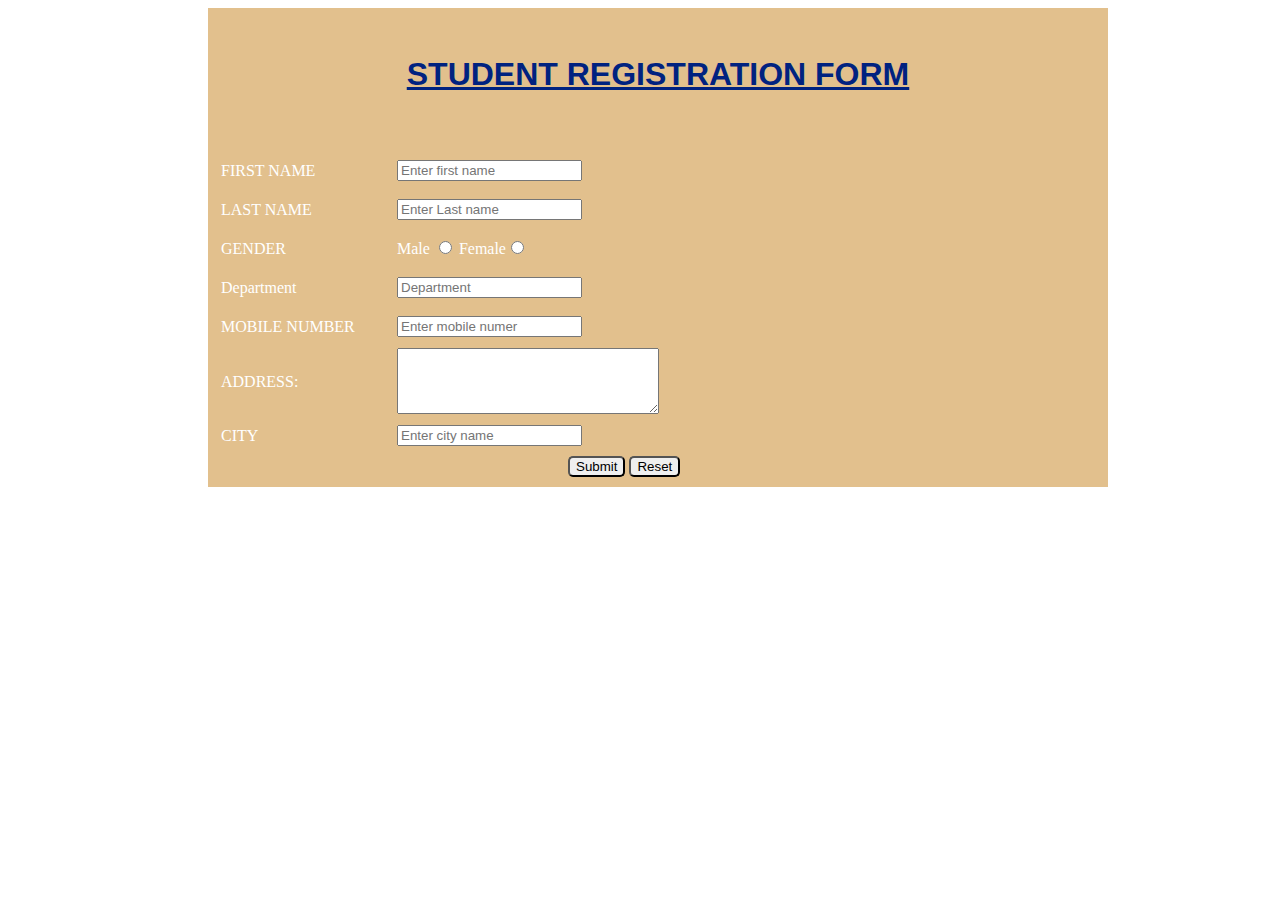
<file: mahnoor web/form.html>
<html lang="en">
<head>
    <meta charset="UTF-8">
    <meta name="viewport" content="width=device-width, initial-scale=1.0">
    <link rel="stylesheet" href="form.css">
    <title>registration</title>
</head>
<body>
    <form action="index.html">

        <h1 style="text-align: center; color: rgb(0, 34, 128); font-family: Arial, Helvetica, sans-serif;" ><u>STUDENT REGISTRATION FORM </u></h1>
        <table>
            <tr>
                <td> <label>FIRST NAME</label></td>
                <td>&nbsp;&nbsp;</td>
                <td> <input type="text" placeholder="Enter first name" id="first" maxlength="30" pattern="[a-z A-Z]+" required ></td>
             </tr>
        
            <tr>
                <td> <label>LAST NAME</label></td>
                <td></td>
                <td> <input type="text" placeholder="Enter Last name" id="last" maxlength="30" pattern="[a-z A-z]+" required></td>
            </tr>

            <tr>
       
                <td><label>GENDER</label></td>
                <td></td>
               <td>Male <input type="radio" value="Male" name="GENDER">
                Female<input type="radio" value="Female" name="GENDER"></td>
            
            </tr>

             <tr>
                <td><label>Department</label></td>
                <td></td>
                <td>
                    <input id="depart" name="depart" placeholder="Department" list="Depart">
                    <datalist id="Depart" >
                       <option value="Mathematics" >Mathematics</option>
                        <option value="Biology">Biology</option>
                        <option value="Physics">Physics</option>
                        <option value="Arts">Arts</option>
                        <option value="Computer Science">Computer Science</ption>
                        <option value="Chemistry">Chemistry</option>
                        
                    </datalist>
                    
                   </td>
         </tr>
       
         <tr>
            <td><label>MOBILE NUMBER</label></td>
            <td></td>
            <td><input type="text" placeholder="Enter mobile numer" maxlength="10" id="mobile"></td>
      
        </tr>
        <br>
        <tr>
            <td><label for="address">ADDRESS: </label></td>
            <td></td>
            <td><textarea id="address" name="address" rows="4" cols="30"></textarea> </td>
        </tr>
        <tr>
      
            <td><label>CITY</label></td>
            <td></td>
            <td><input type="text" placeholder="Enter city name" pattern="[a-z A-Z]+" maxlength="30" ></td>
       
        </tr>
        <br>
       
        </table>
        <input id="submit" type="submit" value="Submit">
                <input id="reset" type="reset" value="Reset">

    </form>
</body>
</html>
</file>
<file: mahnoor web/form.css>
*{
    box-sizing: border-box;
}
label{
    width: 160px;
    display: inline-block;
}

form{
    background-color: rgb(226, 192, 141);
    color: white;
    padding: 10px;
    width: 900px;
    margin-left: 200px;
}
table{
    line-height: 35px;
    color:white;
}
#submit{
    margin-left: 350px;
    border-radius: 5px;
    
}
#reset{
    border-radius: 5px;
}

h3{
    text-align: center;
    align-items: center;
}
h2{
  
    text-align: center;
}
h1{
    margin-top: 1cm;
    text-align: center;
}
</file>
